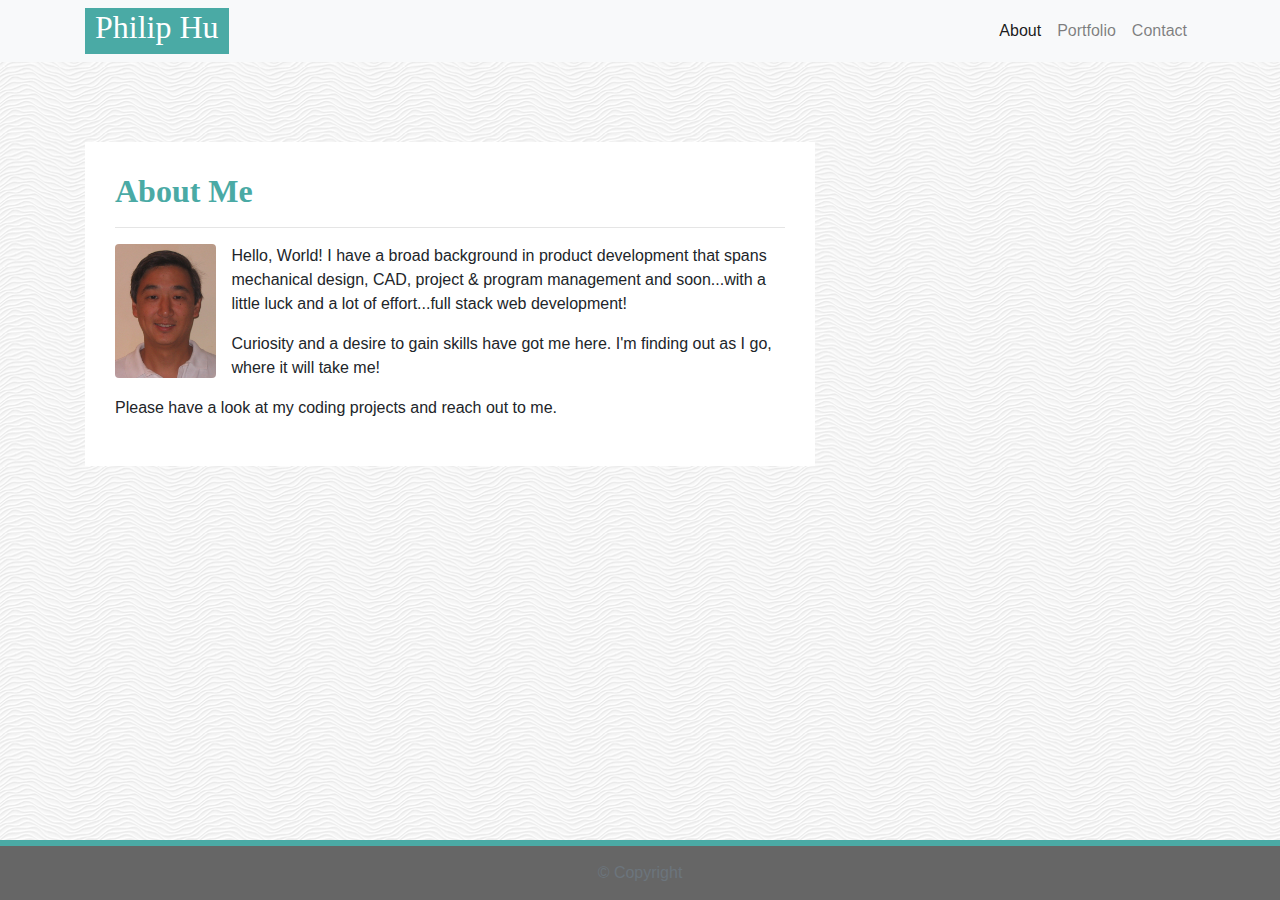
<file: index.html>
<!DOCTYPE html>
<html lang="en-us">

<head>

    <meta charset="UTF-8">
    <meta name="viewport" content="width=device-width, initial-scale=1.0">
    <meta http-equiv="X-UA-Compatible" content="ie=edge">

    <title>About</title>

    <!-- Reset CSS stylesheet -->
    <link rel="stylesheet" type="text/css" href="assets/css/reset.css">

    <!-- Bootstrap CDN -->
    <link rel="stylesheet" href="https://stackpath.bootstrapcdn.com/bootstrap/4.3.1/css/bootstrap.min.css"
        integrity="sha384-ggOyR0iXCbMQv3Xipma34MD+dH/1fQ784/j6cY/iJTQUOhcWr7x9JvoRxT2MZw1T" crossorigin="anonymous">

     <!-- Custom stylesheet -->
     <link rel="stylesheet" type="text/css" href="assets/css/style.css" media="screen">

    </head>

<body style="background-image: url(assets/images/white-waves.png)">

        <!-- Header is common between index.html, portfolio.html and contact.html  -->

    <nav class="navbar navbar-expand-lg navbar-light bg-light">
        <div class="container">
            <!-- Brand and toggle get grouped for better mobile display -->
            <a class="navbar-brand" href="index.html" id="logo"><h2 id="philip">Philip Hu</h2></a>

            <button class="navbar-toggler" type="button" data-toggle="collapse" data-target="#navbarTogglerDemo01"
                aria-controls="navbarTogglerDemo01" aria-expanded="false" aria-label="Toggle navigation">
                <span class="navbar-toggler-icon"></span>
            </button>
            <!-- Collect the nav links, forms, and other content for toggling -->
            <div class="collapse navbar-collapse" id="navbarTogglerDemo01">
                <ul class="navbar-nav ml-auto mt-2 mt-lg-0">
                    <li class="nav-item active">
                        <a class="nav-link" href="index.html">About</a>
                    </li>
                    <li class="nav-item">
                        <a class="nav-link" href="portfolio.html">Portfolio</a>
                    </li>
                    <li class="nav-item">
                        <a class="nav-link" href="contact.html">Contact</a>
                    </li>
                </ul>
            </div>
            <!-- /.navbar-collapse -->
        </div>
        <!-- /.container -->
    </nav>
    <!-- End of navbar -->

    <!-- About Me Section -->

    <main class="container">
        <section class="row">
            <div class="col-md-8">
                <article class="block">
                    <h2 class="block-header">About Me</h2>
                    <hr>
                    <img src="assets/images/Philip.jpg" class="img-fluid rounded float-left mr-3" alt="about image"
                        width="15%">
                    <p> Hello, World! I have a broad background in product development that spans mechanical
                        design,
                        CAD,
                        project & program management and soon...with a little luck and a lot of
                        effort...full stack
                        web
                        development! </p>
                    <p>
                        Curiosity and a desire to gain skills have got me here. I'm finding out as I go,
                        where
                        it will take me!
                    </p>

                    <p>
                        Please have a look at my coding projects and reach out to me.
                    </p>
                </article>
            </div>
        </section>
    </main>
  <!-- End of container -->

  <!-- Start of footer -->
  <footer class="footer">
        <div class="two-toned-footer-color"></div>
        <p class="text-muted text-muted-footer text-center">
          &copy; Copyright
        </p>
      </footer>
      <!-- End of footer -->
    
      <!-- jQuery CDN -->
      <script type="text/javascript" src="https://cdnjs.cloudflare.com/ajax/libs/jquery/3.2.1/jquery.min.js"></script>
    
      <!-- Bootstrap CDN -->
      <script src="https://maxcdn.bootstrapcdn.com/bootstrap/4.0.0/js/bootstrap.min.js"></script>
    
    </body>
    
    </html>
</file>
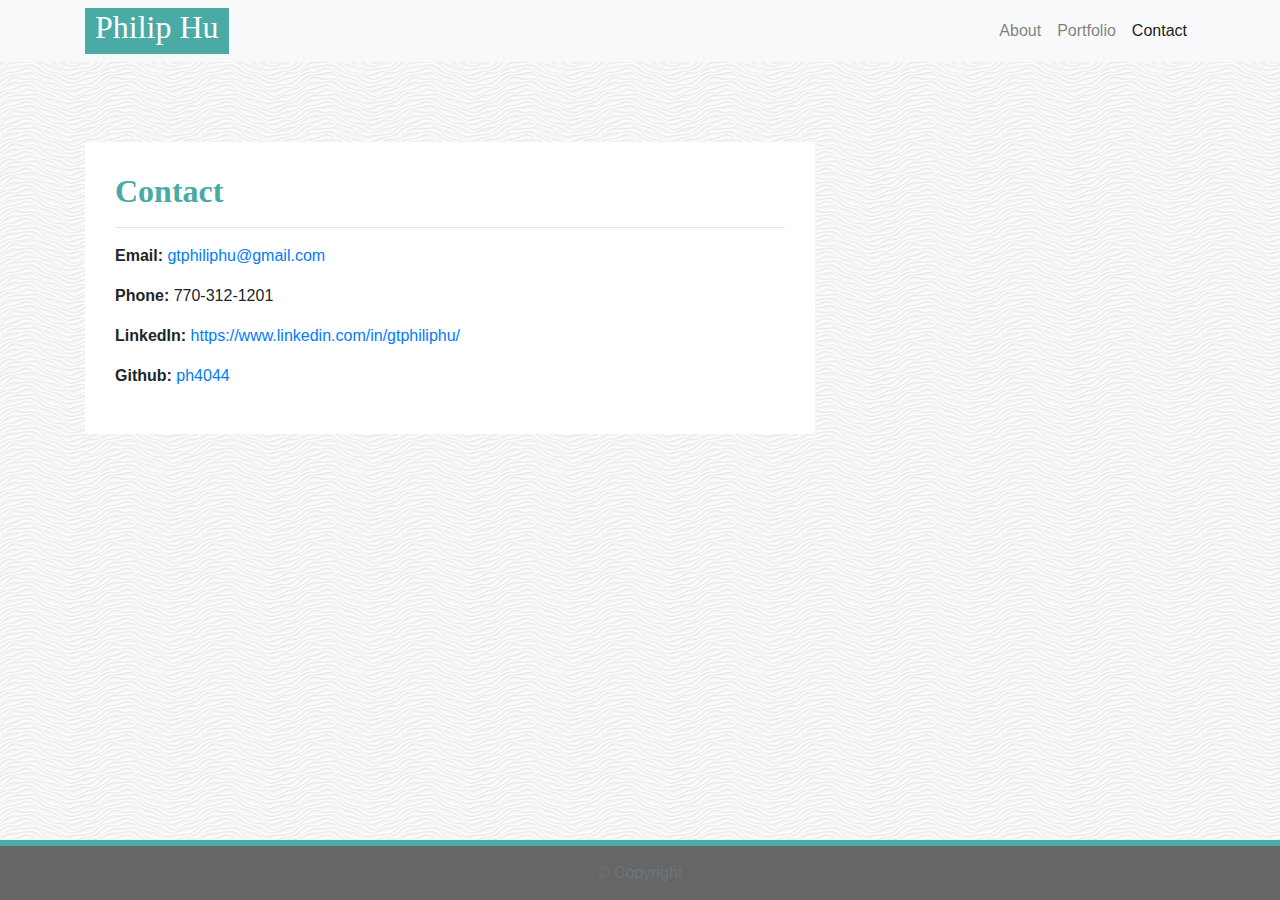
<file: contact.html>
<!DOCTYPE html>
<html lang="en-us">

<head>
    <meta charset="UTF-8">
    <meta name="viewport" content="width=device-width, initial-scale=1.0">
    <meta http-equiv="X-UA-Compatible" content="ie=edge">

    <!-- Reset CSS stylesheet -->
    <!-- <link rel="stylesheet" type="text/css" href="assets/css/reset.css"> -->

    <!-- Bootstrap CDN -->
    <link rel="stylesheet" href="https://stackpath.bootstrapcdn.com/bootstrap/4.3.1/css/bootstrap.min.css"
        integrity="sha384-ggOyR0iXCbMQv3Xipma34MD+dH/1fQ784/j6cY/iJTQUOhcWr7x9JvoRxT2MZw1T" crossorigin="anonymous">

    <!-- Custom stylesheet -->
    <link rel="stylesheet" type="text/css" href="assets/css/style.css" media="screen">

      <!-- jQuery CDN -->
  <script type="text/javascript" src="https://cdnjs.cloudflare.com/ajax/libs/jquery/3.2.1/jquery.min.js"></script>
    <title>Document</title>
</head>

<body style="background-image: url(assets/images/white-waves.png)">

    <!-- Header is common between index.html, portfolio.html and contact.html  -->

    <nav class="navbar navbar-expand-lg navbar-light bg-light">
        <div class="container">
            <!-- Brand and toggle get grouped for better mobile display -->
            <a class="navbar-brand" href="index.html" id="logo"><h2>Philip Hu</h2></a>

            <button class="navbar-toggler" type="button" data-toggle="collapse" data-target="#navbarTogglerDemo01"
                aria-controls="navbarTogglerDemo01" aria-expanded="false" aria-label="Toggle navigation">
                <span class="navbar-toggler-icon"></span>
            </button>
            <!-- Collect the nav links, forms, and other content for toggling -->
            <div class="collapse navbar-collapse" id="navbarTogglerDemo01">
                <ul class="navbar-nav ml-auto mt-2 mt-lg-0">
                    <li class="nav-item">
                        <a class="nav-link" href="index.html">About</a>
                    </li>
                    <li class="nav-item">
                        <a class="nav-link" href="portfolio.html">Portfolio</a>
                    </li>
                    <li class="nav-item active">
                        <a class="nav-link" href="contact.html">Contact</a>
                    </li>
                </ul>
            </div>
            <!-- /.navbar-collapse -->
        </div>
        <!-- /.container -->
    </nav>
    <!-- Contact Me Section -->


        <main class="container">
            <section class="row">
                <div class="col-md-8">
                    <article class="block">
                        <h2 class="block-header">Contact</h2>
                        <hr>
                            <p><strong>Email: </strong><a href="mailto:gtphiliphu@gmail.com">gtphiliphu@gmail.com</a></p>
                            <p><strong>Phone: </strong>770-312-1201</p>
                            <p><strong>LinkedIn: </strong><a href="https://www.linkedin.com/in/gtphiliphu/"  target="_blank">https://www.linkedin.com/in/gtphiliphu/</a></p>
                            <p><strong>Github: </strong><a href="https://github.com/ph4044"  target="_blank">ph4044</a></p>
            
                    </article>
                </div>
            </section>
        </main>

        <!-- Footer is common between index.html, portfolio.html and contact.html  -->
        <footer class="footer">
            <div class="two-toned-footer-color"></div>
            <p class="text-muted text-muted-footer text-center">
              &copy; Copyright
            </p>
          </footer>
          <!-- End of footer -->
        
          <!-- jQuery CDN -->
          <script type="text/javascript" src="https://cdnjs.cloudflare.com/ajax/libs/jquery/3.2.1/jquery.min.js"></script>
        
          <!-- Bootstrap CDN -->
          <script src="https://maxcdn.bootstrapcdn.com/bootstrap/4.0.0/js/bootstrap.min.js"></script>

</body>

</html>
</file>
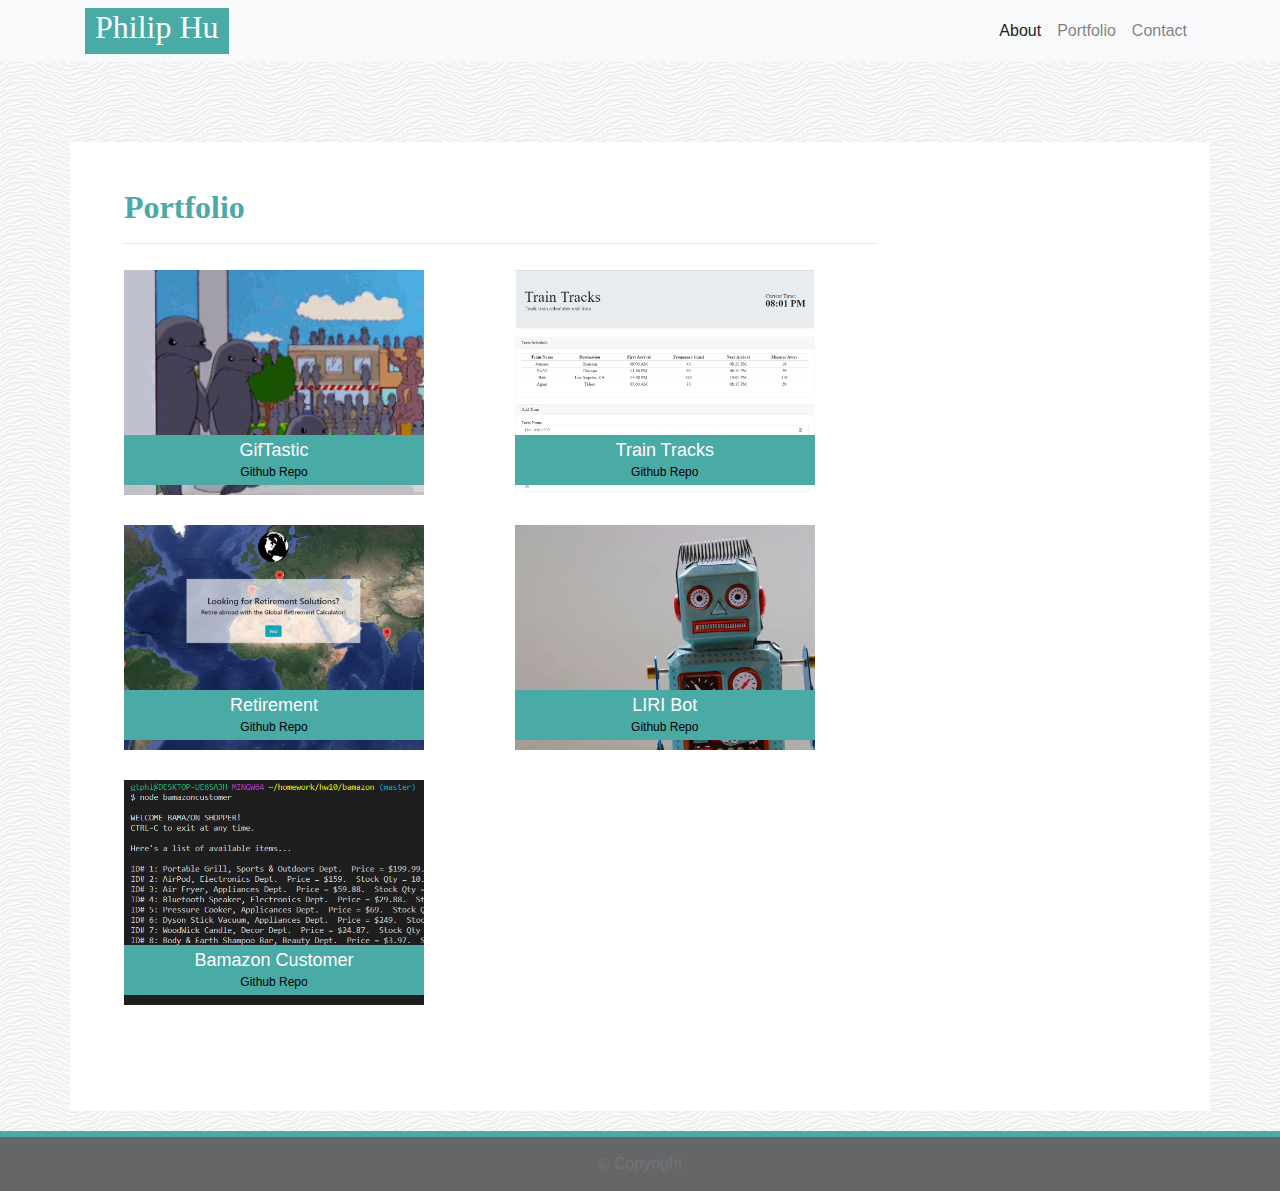
<file: portfolio.html>
<!DOCTYPE html>
<html lang="en-us">

<head>

    <meta charset="UTF-8">
    <meta name="viewport" content="width=device-width, initial-scale=1.0">
    <meta http-equiv="X-UA-Compatible" content="ie=edge">

    <title>Portfolio</title>

    <!-- Reset CSS stylesheet -->
    <link rel="stylesheet" type="text/css" href="assets/css/reset.css">

    <!-- Bootstrap CDN -->
    <link rel="stylesheet" href="https://stackpath.bootstrapcdn.com/bootstrap/4.3.1/css/bootstrap.min.css"
        integrity="sha384-ggOyR0iXCbMQv3Xipma34MD+dH/1fQ784/j6cY/iJTQUOhcWr7x9JvoRxT2MZw1T" crossorigin="anonymous">

    <!-- Custom stylesheet -->
    <link rel="stylesheet" type="text/css" href="assets/css/style.css" media="screen">

    <!-- jQuery CDN
  <script type="text/javascript" src="https://cdnjs.cloudflare.com/ajax/libs/jquery/3.2.1/jquery.min.js"></script> -->

</head>

<body style="background-image: url(assets/images/white-waves.png)">

    <!-- Header is common between index.html, portfolio.html and contact.html  -->

    <nav class="navbar navbar-expand-lg navbar-light bg-light">
        <div class="container">
            <!-- Brand and toggle get grouped for better mobile display -->
            <a class="navbar-brand" href="index.html" id="logo">
                <h2 id="philip">Philip Hu</h2>
            </a>

            <button class="navbar-toggler" type="button" data-toggle="collapse" data-target="#navbarTogglerDemo01"
                aria-controls="navbarTogglerDemo01" aria-expanded="false" aria-label="Toggle navigation">
                <span class="navbar-toggler-icon"></span>
            </button>
            <!-- Collect the nav links, forms, and other content for toggling -->
            <div class="collapse navbar-collapse" id="navbarTogglerDemo01">
                <ul class="navbar-nav ml-auto mt-2 mt-lg-0">
                    <li class="nav-item active">
                        <a class="nav-link" href="index.html">About</a>
                    </li>
                    <li class="nav-item">
                        <a class="nav-link" href="portfolio.html">Portfolio</a>
                    </li>
                    <li class="nav-item">
                        <a class="nav-link" href="contact.html">Contact</a>
                    </li>
                </ul>
            </div>
            <!-- /.navbar-collapse -->
        </div>
        <!-- /.container -->
    </nav>
    <!-- End of navbar -->

    <!-- Portfolio Section -->

    <div class="container px-4 my-4 bg-white">
        <main class="row">
            <div class="col-md-9 my-3">
                <article class="block">
                    <h2 class="block-header">Portfolio</h2>
                    <hr>
                    <!-- Row 1 -->
                    <div class="row">
                        <!-- Left Column -->
                        <div class="col-md-6">
                            <div id="pic-cont1">
                                <h2 class="titles">
                                    <a id="link-work" href="https://ph4044.github.io/GifTastic/">GifTastic</a> <br>
                                    <a id="repo-link" href="https://github.com/ph4044/GifTastic.git">Github Repo</a>
                                </h2>
                            </div>
                        </div>
                        <!-- Right Column -->
                        <div class="col-md-6">
                            <div id="pic-cont2">
                                <h2 class="titles">
                                    <a id="link-work" href="https://ph4044.github.io/Train-App/">Train Tracks</a><br>
                                    <a id="repo-link" href="https://github.com/ph4044/Train-App.git">Github Repo</a>
                                </h2>
                            </div>
                        </div>
                    </div>

                    <!-- Row 2 -->
                    <div class="row">
                        <!-- Left Column -->
                        <div class="col-md-6">
                            <div id="pic-cont3">
                                <h2 class="titles">
                                    <a id="link-work" href="https://ph4044.github.io/Project1/">Retirement</a><br>
                                    <a id="repo-link" href="https://github.com/ph4044/Project1.git">Github Repo</a>
                                </h2>
                            </div>
                        </div>
                        <!-- Right Column -->
                        <div class="col-md-6">
                            <div id="pic-cont4">
                                <h2 class="titles">
                                    <a id="link-work" href="https://github.com/ph4044/liri-node-app.git">LIRI
                                        Bot</a><br>
                                    <a id="repo-link" href="https://github.com/ph4044/liri-node-app.git">Github Repo</a>
                                </h2>
                            </div>
                        </div>
                        <hr>
                    </div>

                    <!-- Row 3 -->
                    <div class="row">
                        <!-- Left Column -->
                        <div class="col-md-6">
                            <div id="pic-cont5">
                                <h2 class="titles">
                                    <a id="link-work" href="https://github.com/ph4044/bamazon.git">Bamazon
                                        Customer</a><br>
                                    <a id="repo-link" href="https://github.com/ph4044/bamazon.git">Github Repo</a>
                                </h2>
                            </div>
                        </div>
                    </div>
        </main>
    </div>

    <!-- Footer is common between index.html, portfolio.html and contact.html  -->

    <footer class="footer">
        <div class="two-toned-footer-color"></div>
        <p class="text-muted text-muted-footer text-center">
            &copy; Copyright
        </p>
    </footer>
    <!-- End of footer -->

    <!-- jQuery CDN -->
    <script type="text/javascript" src="https://cdnjs.cloudflare.com/ajax/libs/jquery/3.2.1/jquery.min.js"></script>

    <!-- Bootstrap CDN -->
    <script src="https://maxcdn.bootstrapcdn.com/bootstrap/4.0.0/js/bootstrap.min.js"></script>

</body>

</html>
</file>
<file: assets/css/style.css>
/* for the image 1 in portfolio.html */
#pic-cont1{
    margin: 10px 0 0 0;
    width: 300px;
    height: 225px;
    float: left;
    background: url(../images/giphy_s.gif);
    background-size: cover;
    position: relative;
}

/* for the image 2 in portfolio.html */
#pic-cont2{
    margin: 10px 0 0 0;
    width: 300px;
    height: 225px;
    float: left;
    background: url(../images/train-tracks.PNG);
    background-size: cover;
    position: relative;
}

/* for the image 3 in portfolio.html */
#pic-cont3{
    margin: 30px 0 0 0;
    width: 300px;
    height: 225px;
    float: left;
    background: url(../images/retirement-app.jpg);
    background-size: cover;
    position: relative;
}

/* for the image 4 in portfolio.html */
#pic-cont4{
    margin: 30px 0 0 0;
    width: 300px;
    height: 225px;
    float: left;
    background: url(../images/rock-n-roll-monkey-681546-unsplash.jpg);
    background-size: cover;
    position: relative;
}

/* for the image 5 in portfolio.html */
#pic-cont5{
    margin: 30px 0 30px 0;
    width: 300px;
    height: 225px;
    float: left;
    background: url(../images/bamazon.PNG);
    background-size: cover;
    position: relative;
}

/* for all the image titles in portfolio.html */
.titles{
    position: absolute;
    bottom: 10px;
    margin: 0;
    padding-top: 5px;
    font: 18px Sans-Serif;
    height: 50px;
    width: 100%;
    text-align: center;
    line-height: 20px;
    background-color: #4aaaa5;
    color: white;
}

#link-work, #link-work:visited {
    color:white;
    text-decoration:none;
}

#repo-link, #repo-link:visited {
    color:black;
    text-decoration:none;
    font-size: 12px;
}

/* --- STYLES FOR ALL PAGES --- */
body {
    /* Typography */
    font-family: Arial, "Helvetica Neue", Helvetica, sans-serif;
  
    /* Visual */
    background-image: url("../imgs/ignasi_pattern_s.png");
  }
  
  html {
    /* Positioning */
    position: relative;
  
    /* Box-model */
    min-height: 100%;
  }
  
  /* add space for fixed nav */
  main {
    margin: 80px 0;
  }
  
  /* create styles for use for all white main boxes */
  .block {
    background-color: #fff;
  
    padding: 30px;
    margin-bottom: 30px;
  }
  
  .block-header {
    /* Typography */
    color: #4aaaa5;
    font-family: Georgia, Times, "Times New Roman", serif;
    font-weight: bold;
  }
  
  /* NAV START */
  #logo {
    font-family: Georgia, Times, "Times New Roman", serif;
  
    /* Typography */
    font-size: 24px;
    font-weight: bold;
    color: #fff;
  
    /* Visual */
    background: #4aaaa5;

    padding: 0 10px 0 10px;
  }
  
  /* override bootstrap hover color and border */
  .navbar-default .navbar-nav > li > a:hover {
    color: #4aaaa5;
  }
  
  .navbar {
    background: white;
    border: none;
  }
  
  /* media query for nav background color change */
  @media only screen and (max-width: 767px) {
    .navbar-header {
      background-color: #4aaaa5;
    }
  }
  /* END NAV */
  
  
  /* CONNECT W/ ME CSS */
  .connect-header {
    /* Typography */
    font-size: 25px;
  }
  
  .connect-photo {
    /* Box-model */
    width: 55px;
    height: 55px;
  }
  
  #images {
    /* Box-model */
    padding-top: 15px;
  
    /* Typography */
    text-align: center;
  }
  /* END CONNECT W/ ME */
  
  
  /* BEGIN FOOTER */
  .footer {
    /* Positioning */
    position: absolute;
    bottom: 0;
  
    /* Box-model */
    width: 100%;
    height: 60px;
  
    /* Visual */
    background-color: #666;
  }
  
  .text-muted-footer {
    /* Box-model */
    margin-top: 15px;
  
    /* Typography */
    color: #fff;
  }
  
  .two-toned-footer-color {
    /* Box-model */
    height: 6px;
    padding-top: 3px;
  
    /* Visual */
    background-color: #4aaaa5;
  }
  /* END FOOTER */
  /* --- END STYLES FOR ALL PAGES --- */
  
  /* --- PAGE-SPECIFIC STYLES --- */
  /* ABOUT-ME PAGE */
  .about-me-header {
    /* Positioning */
    margin-bottom: 33px;
    font-family: Georgia, Times, "Times New Roman", serif;
  
    /* Typography */
    font-size: 32px;
    font-weight: bold;
    color: #4aaaa5;
  }
  
  #about-image {
    /* Positioning */
    float: left;
  
    /* Box-model */
    width: 200px;
    margin: 0 20px 10px 0;
  }
  /* END ABOUT-ME PAGE */
  
  
  /* PORTFOLIO PAGE */
  .port-image {
    margin: 20px auto;
  }
  /* END PORTFOLIO PAGE */
  
  
  /* CONTACT FORM PAGE  */
  .form-control {
    /* give input boxes right angles */
    border-radius: 0;
  
    /* keep from horizontally resizing text area */
    min-width: 100%;
    max-width: 100%;
  }
  
  .submit-btn {
    /* Box-model */
    padding: 15px 30px;
    font-size: 16px;
    font-weight: lighter;
  
    /* Typography */
    color: #fff;
  
    /* Visual */
    background-color: #4aaaa5;
    border: 0;
  }
  
  .submit-btn:hover {
    opacity: .7;
  }

  /* END CONTACT FORM PAGE */
</file>
